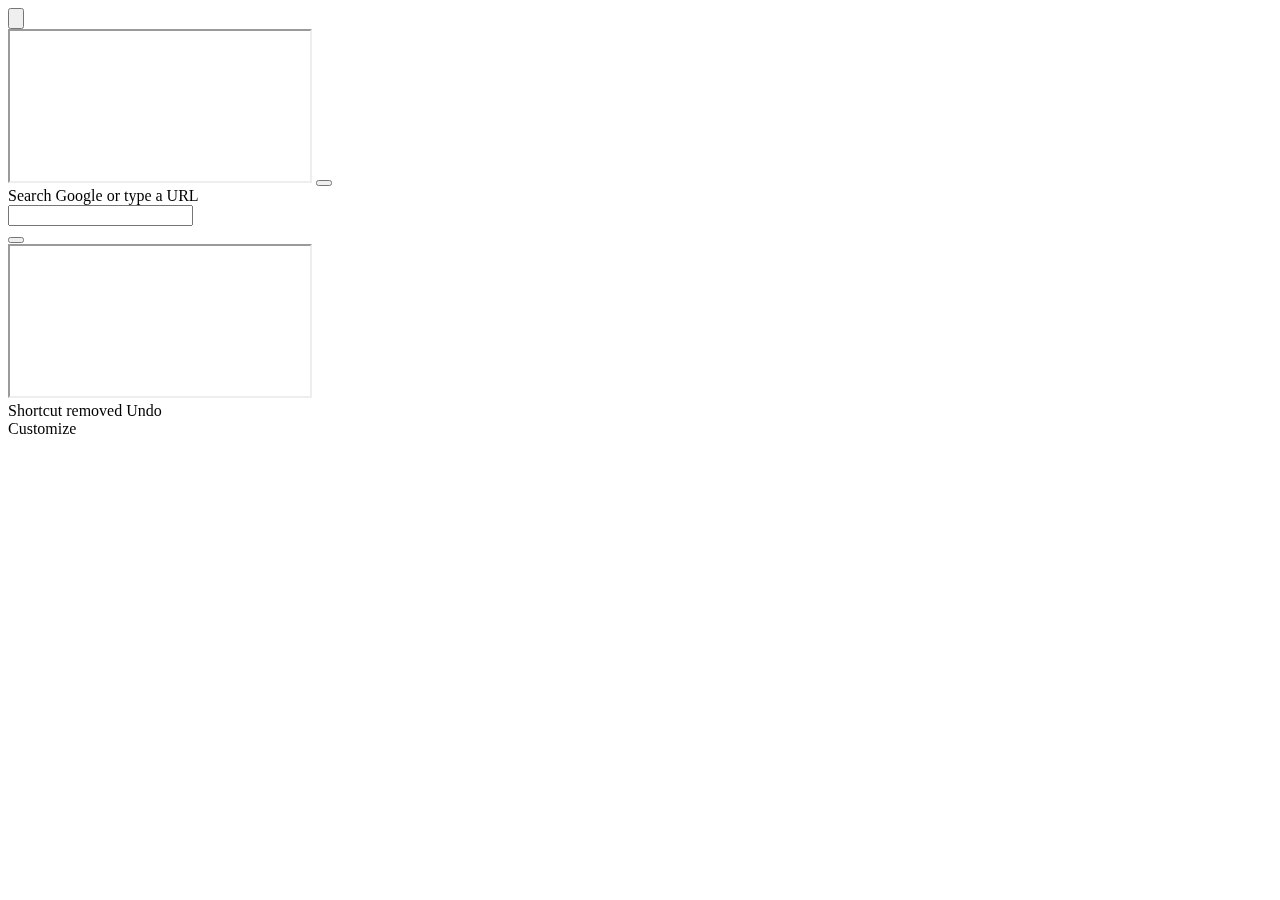
<file: img/New Tab.html>
<!DOCTYPE html>
<!-- saved from url=(0040)chrome-search://local-ntp/local-ntp.html -->
<html lang="en" dir="ltr" class="inited"><!-- Copyright 2015 The Chromium Authors. All rights reserved.
     Use of this source code is governed by a BSD-style license that can be
     found in the LICENSE file. --><head><meta http-equiv="Content-Type" content="text/html; charset=UTF-8">
  <link rel="stylesheet" href="chrome-search://local-ntp/animations.css">
  <link rel="stylesheet" href="chrome-search://local-ntp/local-ntp-common.css">
  <link rel="stylesheet" href="chrome-search://local-ntp/customize.css">
  <link rel="stylesheet" href="chrome-search://local-ntp/doodles.css">
  <link rel="stylesheet" href="chrome-search://local-ntp/local-ntp.css">
  <link rel="stylesheet" href="chrome-search://local-ntp/theme.css">
  <link rel="stylesheet" href="chrome-search://local-ntp/voice.css">
  
  <meta http-equiv="Content-Security-Policy" content="object-src &#39;none&#39;;child-src chrome-search://most-visited/ https://*.google.com/ ;script-src &#39;strict-dynamic&#39; &#39;sha256-1+GSDjMMklBjZY0QiWq+tGupCvajw4Xbn46ect2mZgM=&#39; &#39;sha256-62BI1h5Lu39149gGKEGjqxgsHZu2JNRhl4obe1llONU=&#39; &#39;sha256-lxZQy/p64jMr2Zq97RuobZ9Oye/OePv2Uyq+E4U7r40=&#39; &#39;sha256-HqdPsO6hNmT/mfSeGdcX3eEGrZVva7AKD2Z2+1ujCZ8=&#39; &#39;sha256-jf3gjwPzf/tDQVQ7SPvYlpGeWGFHxBOyH0UQnSpnpi4=&#39; &#39;sha256-IEF9PjeyU0vsr61C8cm3JQOerOYWdBsaGddCSPp6tZs=&#39; &#39;sha256-RIDhH5uF+ciLoS6AP6ZkoxuwQyczkrTetThxXwVwFJI=&#39; &#39;sha256-5arxGqkwD3S6SqqNGu+2XjyYdDGjblqlUzlowFZ+SVg=&#39;;">
  <script src="chrome-search://local-ntp/assert.js" integrity="sha256-62BI1h5Lu39149gGKEGjqxgsHZu2JNRhl4obe1llONU="></script>
  <script src="chrome-search://local-ntp/animations.js" integrity="sha256-1+GSDjMMklBjZY0QiWq+tGupCvajw4Xbn46ect2mZgM="></script>
  <script src="chrome-search://local-ntp/config.js" integrity="sha256-5arxGqkwD3S6SqqNGu+2XjyYdDGjblqlUzlowFZ+SVg="></script>
  <script src="chrome-search://local-ntp/customize.js" integrity="sha256-lxZQy/p64jMr2Zq97RuobZ9Oye/OePv2Uyq+E4U7r40="></script>
  <script src="chrome-search://local-ntp/doodles.js" integrity="sha256-HqdPsO6hNmT/mfSeGdcX3eEGrZVva7AKD2Z2+1ujCZ8="></script>
  <script src="chrome-search://local-ntp/local-ntp.js" integrity="sha256-jf3gjwPzf/tDQVQ7SPvYlpGeWGFHxBOyH0UQnSpnpi4="></script>
  <script src="chrome-search://local-ntp/utils.js" integrity="sha256-IEF9PjeyU0vsr61C8cm3JQOerOYWdBsaGddCSPp6tZs="></script>
  
  <meta name="google" value="notranslate">
  <meta name="referrer" content="strict-origin">
</head>
<body class="light-chip win" style="--logo-color:rgba(238,238,238,1); background: rgb(255, 255, 255);">
  <div id="custom-bg" style="opacity: 0;"></div>
  <div id="custom-bg-preview"></div>
  <!-- Container for the OneGoogleBar HTML. -->
  <div id="one-google" class="show-element"></div>

  <div id="ntp-contents">
    <div id="logo">
      <!-- The logo that is displayed in the absence of a doodle. -->
      <div id="logo-default" title="Google" class="show-logo"></div>
      <!-- Logo displayed when theme prevents doodles. Doesn't fade. -->
      <div id="logo-non-white" title="Google"></div>
      <!-- A doodle, if any: its link and image. -->
      <div id="logo-doodle">
        <div id="logo-doodle-container">
          <div id="logo-doodle-wrapper">
            <button id="logo-doodle-button">
              <img id="logo-doodle-image" tabindex="-1">
            </button>
          </div>
        </div>
        <iframe id="logo-doodle-iframe" scrolling="no" src="./New Tab_files/saved_resource.html"></iframe>
        <!-- A spinner, prompting the doodle. Visible on NTPs with customized
             backgrounds. -->
        <button id="logo-doodle-notifier" title="Click to view today’s doodle">
          <div class="outer ball0"><div class="inner"></div></div>
          <div class="outer ball1"><div class="inner"></div></div>
          <div class="outer ball2"><div class="inner"></div></div>
          <div class="outer ball3"><div class="inner"></div></div>
        </button>
      </div>
    </div>

    <div id="fakebox-container">
      <div id="fakebox">
        <div class="search-icon"></div>
        <div id="fakebox-text">Search Google or type a URL</div>
        <input id="fakebox-input" autocomplete="off" tabindex="-1" type="url" aria-hidden="true">
        <div id="fakebox-cursor"></div>
        <button id="fakebox-microphone" class="microphone-icon" title="Search by voice"></button>
      </div>
    </div>

    <div id="realbox-container" hidden="">
      <div id="realbox-input-wrapper">
        <div class="search-icon"></div>
        <input id="realbox" type="search" autocomplete="off" spellcheck="false" aria-live="polite" autofocus="">
        <button id="realbox-microphone" class="microphone-icon" hidden=""></button>
        <div id="realbox-matches"></div>
      </div>
    </div>

    <div id="user-content">
      <!-- Search suggestions will be inserted here. -->
      <div id="most-visited">
        <!-- The container for the tiles. The MV iframe goes in here. -->
        <div id="mv-tiles"><iframe id="mv-single" name="mv-single" title="Most visited" src="./New Tab_files/single.html"></iframe></div>
      </div>
    </div>

    <!-- Notification shown when the tiles are modified. -->
    <div id="mv-notice-container">
      <div id="mv-notice" class="notice-hide" role="alert">
        <span id="mv-msg">Shortcut removed</span>
        <!-- Links in the notification. -->
        <span id="mv-notice-links">
          <span id="mv-undo" class="ripple" tabindex="0" role="button">Undo</span>
          <span id="mv-restore" class="ripple" tabindex="0" role="button"></span>
        </span>
      </div>
    </div>

    <div id="attribution" style="display: none;"><div id="attribution-text">Theme created by</div></div>

    <div id="error-notice-container">
      <div id="error-notice" class="notice-hide" role="alert">
        <span id="error-notice-icon"></span>
        <span id="error-notice-msg"></span>
        <span id="error-notice-link" class="ripple" tabindex="0" role="button"></span>
      </div>
    </div>

    <div id="edit-bg" tabindex="0" role="button" class="ep-enhanced" aria-label="Customize this page" title="Customize this page">
      <div id="edit-bg-icon"></div>
      <span id="edit-bg-text">Customize</span>
    </div>

    <div id="custom-bg-attr"></div>
  </div>

  <dialog div="" id="edit-bg-dialog">
    <div id="edit-bg-menu">
      <div id="edit-bg-title">Customize this page</div>
      <div id="edit-bg-default-wallpapers" class="bg-option" tabindex="0" hidden="">
        <div class="bg-option-img"></div>
        <div id="edit-bg-default-wallpapers-text" class="bg-option-text">Chrome backgrounds</div>
      </div>
      <div id="edit-bg-upload-image" class="bg-option" tabindex="0">
        <div class="bg-option-img"></div>
        <div id="edit-bg-upload-image-text" class="bg-option-text">Upload an image</div>
      </div>
      <div id="edit-bg-divider"></div>
      <div id="custom-links-restore-default" class="bg-option bg-option-disabled" tabindex="-1">
        <div class="bg-option-img"></div>
        <div id="custom-links-restore-default-text" class="bg-option-text">Restore default shortcuts</div>
      </div>
      <div id="edit-bg-restore-default" class="bg-option bg-option-disabled" tabindex="-1">
        <div class="bg-option-img"></div>
        <div id="edit-bg-restore-default-text" class="bg-option-text">Restore default background</div>
      </div>
    </div>
  </dialog>

  <dialog id="ddlsd">
    <div id="ddlsd-title"></div>
    <button id="ddlsd-close"></button>
    <div id="ddlsd-content">
      <button id="ddlsd-fbb" class="ddlsd-sbtn"></button>
      <button id="ddlsd-twb" class="ddlsd-sbtn"></button>
      <button id="ddlsd-emb" class="ddlsd-sbtn"></button>
      <hr id="ddlsd-hr">
      <div id="ddlsd-link">
        <span id="ddlsd-text-ctr">
          <input type="text" id="ddlsd-text" dir="ltr">
        </span>
        <button id="ddlsd-copy"></button>
      </div>
    </div>
  </dialog>

  <dialog id="bg-sel-menu" class="customize-dialog">
    <div id="bg-sel-title-bar">
    <div id="bg-sel-back-circle" tabindex="0" role="button" aria-label="Back">
      <div id="bg-sel-back"></div>
    </div>
    <div id="bg-sel-title"></div>
    </div>
    <div id="bg-sel-tiles" tabindex="0"></div>
    <div id="bg-sel-footer">
      <button id="bg-sel-footer-cancel" class="bg-sel-footer-button paper secondary ripple" tabindex="0" aria-label="Cancel">Cancel</button>
      <button id="bg-sel-footer-done" class="bg-sel-footer-button paper primary ripple" tabindex="-1" aria-label="Done" disabled="">Done</button>
    </div>
  </dialog>

  <dialog id="customization-menu" class="customize-dialog">
    <div id="menu-nav-panel" role="tablist" aria-label="Customize this page">
      <button id="backgrounds-button" class="menu-option" tabindex="0" role="tab" aria-controls="backgrounds-menu backgrounds-image-menu" aria-selected="true" aria-labelledby="backgrounds-menu-option" title="Background">
        <div class="menu-option-icon-wrapper">
          <div id="backgrounds-icon" class="menu-option-icon"></div>
        </div>
        <div id="backgrounds-menu-option" class="menu-option-label">
          Background
        </div>
      </button>
      <button id="shortcuts-button" class="menu-option" tabindex="0" role="tab" aria-controls="shortcuts-menu" aria-selected="false" aria-labelledby="shortcuts-menu-option" title="Shortcuts">
        <div class="menu-option-icon-wrapper">
          <div id="shortcuts-icon" class="menu-option-icon"></div>
        </div>
        <div id="shortcuts-menu-option" class="menu-option-label">
          Shortcuts
        </div>
      </button>
      <button id="colors-button" class="menu-option" tabindex="0" role="tab" aria-controls="colors-menu" aria-selected="false" aria-labelledby="colors-menu-option" title="Color and theme">
        <div class="menu-option-icon-wrapper">
          <div id="colors-icon" class="menu-option-icon"></div>
        </div>
        <div id="colors-menu-option" class="menu-option-label">
          Color and theme
        </div>
      </button>
    </div>
    <div id="menu-contents">
      <div id="menu-header">
        <div id="menu-back-circle" tabindex="0" role="button" aria-label="Back" title="Back">
          <div id="menu-back"></div>
        </div>
        <div id="menu-title">Customize this page</div>
        <div id="refresh-daily-wrapper">
          <div id="refresh-toggle-wrapper" title="Refresh daily">
            <label class="switch">
              <input id="refresh-daily-toggle" type="checkbox" aria-labelledby="refresh-text">
              <span class="toggle">
                <div class="knob"></div>
                <div class="highlight"></div>
              </span>
            </label>
          </div>
          <div id="refresh-text">Refresh daily</div>
        </div>
      </div>
      <div id="backgrounds-menu" class="menu-panel" tabindex="0" role="tabpanel" aria-label="Background">
        <div id="backgrounds-upload" class="bg-sel-tile-bg">
          <div id="backgrounds-upload-icon" class="bg-sel-tile" tabindex="-1" role="button" aria-label="Upload from device" aria-pressed="false" title="Upload from device">
            <div id="backgrounds-upload-arrow"></div>
            <div id="backgrounds-upload-text">Upload from device</div>
          </div>
        </div>
        <div id="backgrounds-default" class="bg-sel-tile-bg">
          <div id="backgrounds-default-icon" class="bg-sel-tile" tabindex="-1" role="button" aria-label="No background" title="No background" aria-pressed="false">
            <div class="mini-page">
              <div class="mini-header-colorful"></div>
              <div class="mini-shortcuts"></div>
            </div>
          </div>
          <div class="bg-sel-tile-title">No background</div>
        </div>
      </div>
      <div id="backgrounds-image-menu" class="menu-panel" tabindex="0" role="tabpanel" aria-label="Background"></div>
      <div id="shortcuts-menu" class="menu-panel" tabindex="0" role="tabpanel" aria-label="Shortcuts">
        <div id="sh-options">
          <div class="sh-option">
            <div id="sh-option-cl" class="sh-option-image" tabindex="-1" role="button" aria-pressed="false" aria-labelledby="sh-option-cl-title" title="My shortcuts">
              <div class="sh-option-icon"></div>
              <div class="sh-option-mini">
                <div class="mini-page">
                  <div class="mini-header"></div>
                  <div class="mini-shortcuts"></div>
                </div>
              </div>
            </div>
            <div id="sh-option-cl-title" class="sh-option-title">
              My shortcuts
            </div>
            Shortcuts are curated by you
          </div>
          <div class="sh-option">
            <div id="sh-option-mv" class="sh-option-image" tabindex="-1" role="button" aria-pressed="false" aria-labelledby="sh-option-mv-title" title="Most visited sites">
              <div class="sh-option-icon"></div>
              <div class="sh-option-mini">
                <div class="mini-page">
                  <div class="mini-header"></div>
                  <div class="mini-shortcuts"></div>
                </div>
              </div>
            </div>
            <div id="sh-option-mv-title" class="sh-option-title">
              Most visited sites
            </div>
            Shortcuts are suggested based on websites you visit often
          </div>
        </div>
        <div id="sh-hide">
          <div id="sh-hide-icon"></div>
          <div>
            <div id="sh-hide-title">Hide shortcuts</div>
            Don't show shortcuts on this page
          </div>
          <div id="sh-hide-toggle-wrapper" title="Hide shortcuts">
            <label class="switch">
              <input id="sh-hide-toggle" type="checkbox" tabindex="-1" aria-labelledby="sh-hide-title">
              <span class="toggle">
                <div class="knob"></div>
                <div class="highlight"></div>
              </span>
            </label>
          </div>
        </div>
      </div>
      <div id="colors-menu" class="menu-panel" tabindex="0" role="tabpanel" aria-label="Color and theme">
        <div id="colors-theme" tabindex="0">
            <div id="colors-theme-icon"></div>
            <div id="colors-theme-info">
              <div id="colors-theme-name"></div>
              Current theme you have installed
            </div>
            <a id="colors-theme-link" target="_blank">
              <div id="colors-theme-link-icon"> </div>
            </a>
            <button id="colors-theme-uninstall" class="paper secondary">
              Uninstall
            </button>
        </div>
        <div id="color-picker-container" class="bg-sel-tile-bg visible">
          <div id="color-picker-tile" class="bg-sel-tile" tabindex="-1" aria-label="Select color" title="Select color" role="button" aria-pressed="false">
            <div id="left-semicircle"></div>
            <div id="color-picker-icon"></div>
            <input id="color-picker" type="color" style="display:none">
            
          </div>
        </div>
        <div id="colors-default" class="bg-sel-tile-bg">
          <div id="colors-default-icon" class="bg-sel-tile" tabindex="-1" aria-label="Default" title="Default" role="button" aria-pressed="false">
          </div>
        </div>
      </div>
    </div>
    <div id="menu-footer">
      <button id="menu-cancel" class="bg-sel-footer-button paper secondary ripple" title="Cancel">Cancel</button>
      <button id="menu-done" class="bg-sel-footer-button paper primary ripple" title="Done">Done</button>
    </div>
  </dialog>

  <dialog id="voice-overlay-dialog" class="overlay-dialog">
    <div id="voice-overlay" class="overlay-hidden">
      <button id="voice-close-button" class="close-button" title="Close" aria-label="Close">×</button>
      <div id="voice-outer" class="outer">
        <div class="inner-container">
          <div id="voice-button-container" class="button-container">
            <!-- The audio level animation. -->
            <span id="voice-level" class="level"></span>
            <!-- The microphone button. -->
            <span id="voice-button" class="button">
              <!-- The microphone icon (in CSS). -->
              <div class="microphone">
                <span class="receiver"></span>
                <div class="wrapper">
                  <span class="stem"></span>
                  <span class="shell"></span>
                </div>
              </div>
            </span>
          </div>
          <div id="text-container" aria-live="polite">
            <!-- Low confidence text underneath high confidence text. -->
            <span id="voice-text-i" class="voice-text"></span>
            <!-- High confidence text on top of low confidence text. -->
            <span id="voice-text-f" class="voice-text"></span>
          </div>
        </div>
      </div>
    </div>
  </dialog>

  <div id="one-google-end-of-body"></div>

  <script defer="" src="chrome-search://local-ntp/voice.js" integrity="sha256-RIDhH5uF+ciLoS6AP6ZkoxuwQyczkrTetThxXwVwFJI="></script>


<script id="search-suggestions-loader" src="chrome-search://local-ntp/search-suggestions.js"></script><script id="one-google-loader" src="chrome-search://local-ntp/one-google.js"></script><script id="promo-loader" src="chrome-search://local-ntp/promo.js"></script><script src="chrome-search://local-ntp/doodle.js"></script><dialog id="custom-links-edit-dialog" class="customize-dialog"><iframe id="custom-links-edit" name="custom-links-edit" title="Edit shortcut" src="./New Tab_files/edit.html"></iframe></dialog><script src="chrome-search://local-ntp/doodle.js?v=5"></script></body></html>
</file>
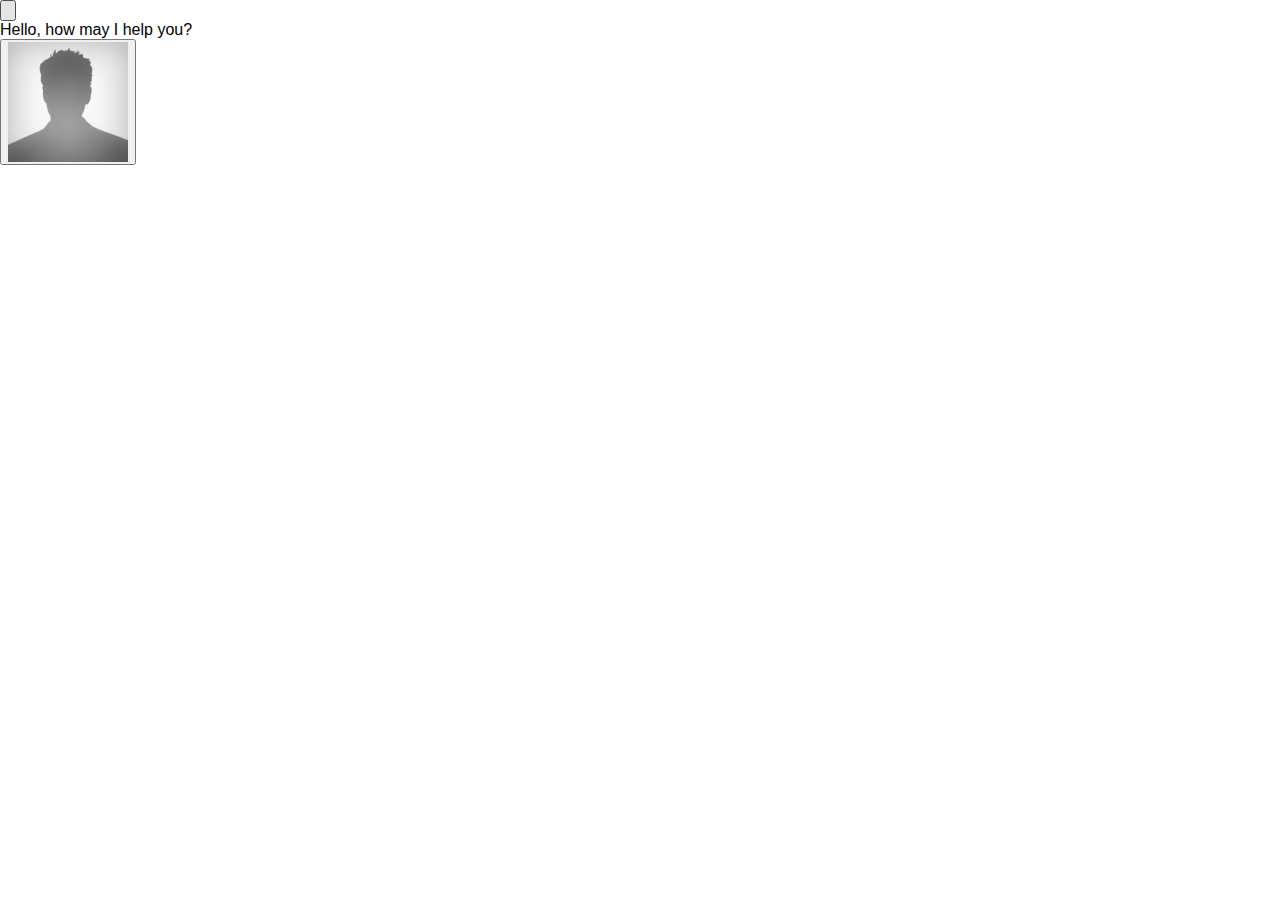
<file: chat/Buy Phones, Fashion, Electronics in Nigeria _ Konga Online Shopping_files/open_chat.html>
<!DOCTYPE html>
<!-- saved from url=(0131)https://secure.livechatinc.com/licence/9081330/v2/open_chat.cgi?license=9081330&group=3&embedded=1&widget_version=3&unique_groups=0 -->
<html lang="en"><head><meta http-equiv="Content-Type" content="text/html; charset=UTF-8"><meta name="viewport" content="width=device-width,initial-scale=1,shrink-to-fit=no"><meta name="theme-color" content="#000000"><meta name="google" value="notranslate"><link rel="canonical" href="https://secure.livechatinc.com/"><link href="./css" rel="stylesheet"><title>Contact us via LiveChat!</title><meta name="description" content="Have any questions? Talk with us directly using LiveChat."><meta property="og:type" content="website"><meta property="og:title" content="Contact us via LiveChat!"><meta property="og:description" content="Have any questions? Talk with us directly using LiveChat."><meta property="og:image" content="https://cdn.livechatinc.com/direct-link/livechat-chat-with-us.png"><meta name="twitter:card" content="summary_large_image"><meta name="twitter:title" value="Contact us via LiveChat!"><meta name="twitter:description" value="Have any questions? Talk with us directly using LiveChat."><meta name="twitter:image" content="https://cdn.livechatinc.com/direct-link/livechat-chat-with-us.png"><style>body{font-family:'Noto Sans',sans-serif;padding:0;margin:0;overflow:hidden;-webkit-text-size-adjust:100%}</style><style data-emotion="lc"></style></head><body><noscript>You need to enable JavaScript to run this app.</noscript><div id="root" style="width:100%;height:100%"><div id="widget-global-1rnywy2g8ckj"><div><div dir="ltr" class="lc-nww0zz eqd5v0k0 lc-1xypejv-appear-done lc-1xypejv-enter-done"><div class="lc-dsmrcy ek650k30"><div class="lc-3g1uj5 e108e6fy0"><div class="lc-26ioio efsb37y0 lc-1wote39-enter-done"><div class="lc-3g1uj5 e108e6fy0"><button type="button" aria-label="Hide greeting" class="e241ssi0 lc-eyd4yi e1m5b1js0"><svg color="inherit" class="lc-ti3xj0" viewBox="0 0 32 32"><path d="M17.4,16l5.3,5.3c0.4,0.4,0.4,1,0,1.4c-0.4,0.4-1,0.4-1.4,0L16,17.4l-5.3,5.3c-0.4,0.4-1,0.4-1.4,0	c-0.4-0.4-0.4-1,0-1.4l5.3-5.3l-5.3-5.3c-0.4-0.4-0.4-1,0-1.4c0.4-0.4,1-0.4,1.4,0l5.3,5.3l5.3-5.3c0.4-0.4,1-0.4,1.4,0	c0.4,0.4,0.4,1,0,1.4L17.4,16z"></path></svg></button></div><div class="lc-19unlpy e1svly570"><div class="lc-5t9o7j emwkn670"><div class="lc-1glynz2 eovu8nx0"><span class="Linkify">Hello, how may I help you?</span></div></div></div></div></div><div class="lc-iywr3l e108e6fy0" dir="ltr"><div class="lc-1lws6oz eqd5v0k1"><button class="lc-2xnp29 e1m5b1js0"><div class="lc-1vgcgq7 e11ezd0e0"><img class="lc-1le0op1 lc-1kceafx-enter-done" alt="avatar" src="./saved_resource" style=""></div></button></div></div></div></div></div></div></div><div style="visibility:hidden;position:fixed;z-index:-1;pointer-events:none">gimme <span style="font-weight:700">fonts</span></div><script>window.performance&&"function"==typeof window.performance.mark&&window.performance.mark("lc_html_loaded")</script><script>!function(l){function e(e){for(var t,r,n=e[0],o=e[1],u=e[2],i=0,c=[];i<n.length;i++)r=n[i],Object.prototype.hasOwnProperty.call(f,r)&&f[r]&&c.push(f[r][0]),f[r]=0;for(t in o)Object.prototype.hasOwnProperty.call(o,t)&&(l[t]=o[t]);for(d&&d(e);c.length;)c.shift()();return p.push.apply(p,u||[]),a()}function a(){for(var e,t=0;t<p.length;t++){for(var r=p[t],n=!0,o=1;o<r.length;o++){var u=r[o];0!==f[u]&&(n=!1)}n&&(p.splice(t--,1),e=i(i.s=r[0]))}return e}var r={},f={1:0},p=[];function i(e){if(r[e])return r[e].exports;var t=r[e]={i:e,l:!1,exports:{}};return l[e].call(t.exports,t,t.exports,i),t.l=!0,t.exports}i.m=l,i.c=r,i.d=function(e,t,r){i.o(e,t)||Object.defineProperty(e,t,{enumerable:!0,get:r})},i.r=function(e){"undefined"!=typeof Symbol&&Symbol.toStringTag&&Object.defineProperty(e,Symbol.toStringTag,{value:"Module"}),Object.defineProperty(e,"__esModule",{value:!0})},i.t=function(t,e){if(1&e&&(t=i(t)),8&e)return t;if(4&e&&"object"==typeof t&&t&&t.__esModule)return t;var r=Object.create(null);if(i.r(r),Object.defineProperty(r,"default",{enumerable:!0,value:t}),2&e&&"string"!=typeof t)for(var n in t)i.d(r,n,function(e){return t[e]}.bind(null,n));return r},i.n=function(e){var t=e&&e.__esModule?function(){return e.default}:function(){return e};return i.d(t,"a",t),t},i.o=function(e,t){return Object.prototype.hasOwnProperty.call(e,t)},i.p="https://cdn.livechatinc.com/widget/";var t=window["webpackJsonp@livechat/chat-widget"]=window["webpackJsonp@livechat/chat-widget"]||[],n=t.push.bind(t);t.push=e,t=t.slice();for(var o=0;o<t.length;o++)e(t[o]);var d=n;a()}([])</script><script src="./2.bef76497.chunk.js.download"></script><script src="./iframe.e0de6e13.chunk.js.download"></script></body></html>
</file>
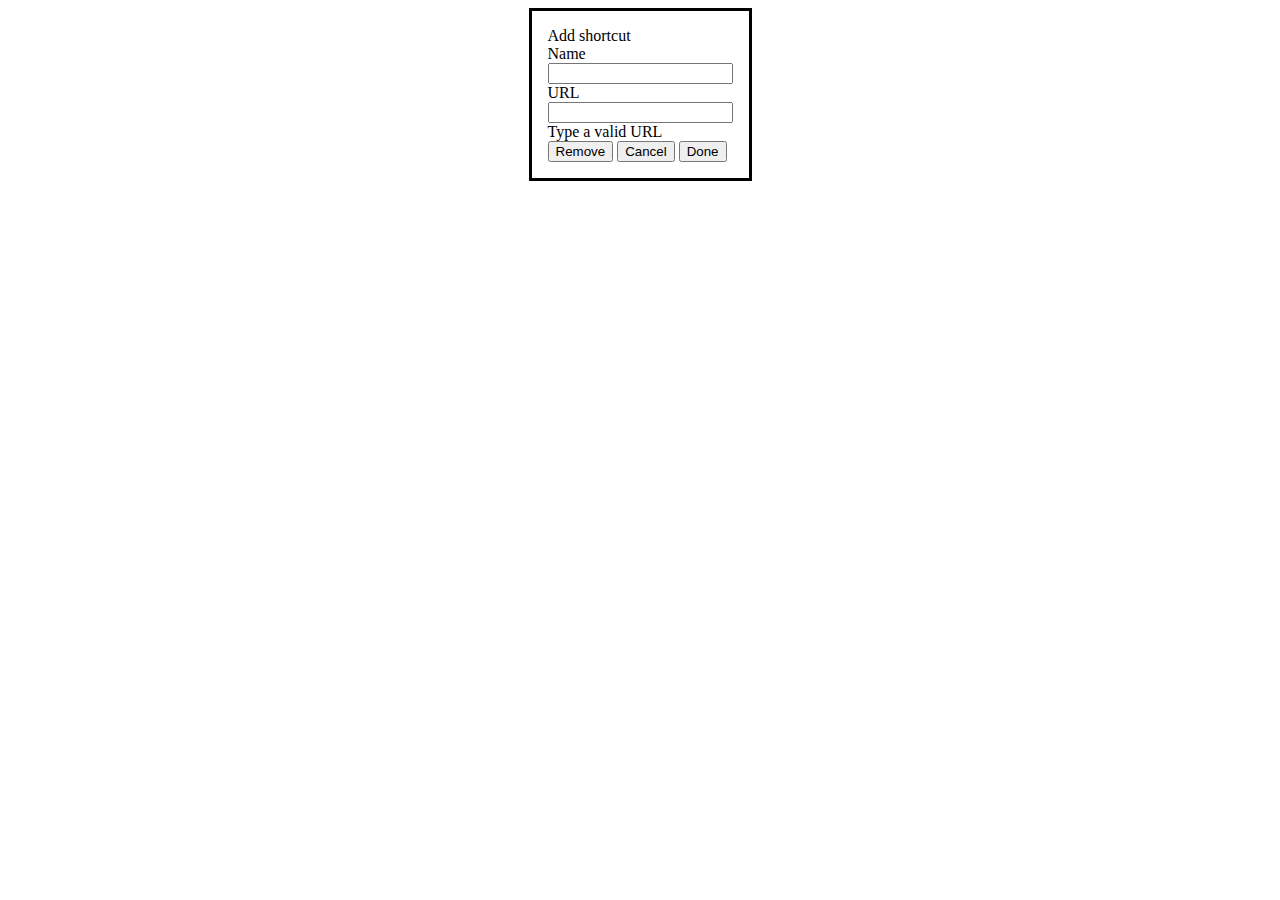
<file: img/New Tab_files/edit.html>
<!DOCTYPE html>
<!-- saved from url=(0200)chrome-search://most-visited/edit.html?addTitle=Add%20shortcut&editTitle=Edit%20shortcut&nameField=Name&urlField=URL&linkRemove=Remove&linkCancel=Cancel&linkDone=Done&invalidUrl=Type%20a%20valid%20URL -->
<html><!-- Copyright 2018 The Chromium Authors. All rights reserved.
     Use of this source code is governed by a BSD-style license that can be
     found in the LICENSE file. --><head><meta http-equiv="Content-Type" content="text/html; charset=UTF-8">
  <!--<base target="_top">--><base href="." target="_top">
  
  <link rel="stylesheet" type="text/css" href="chrome-search://most-visited/animations.css">
  <link rel="stylesheet" type="text/css" href="chrome-search://most-visited/local-ntp-common.css">
  <link rel="stylesheet" type="text/css" href="chrome-search://most-visited/edit.css">
  <script src="chrome-search://most-visited/utils.js"></script>
  <script src="chrome-search://most-visited/animations.js"></script>
  <script src="chrome-search://most-visited/edit.js"></script>
<title>Edit shortcut</title></head>
<body class="win">
  <dialog id="edit-link-dialog" open="">
    <div id="dialog-title">Add shortcut</div>
    <form id="edit-form" action="chrome-search://most-visited/edit.html?addTitle=Add%20shortcut&amp;editTitle=Edit%20shortcut&amp;nameField=Name&amp;urlField=URL&amp;linkRemove=Remove&amp;linkCancel=Cancel&amp;linkDone=Done&amp;invalidUrl=Type%20a%20valid%20URL">
      <div id="title" class="field-container">
        <label id="title-field-name" class="field-title" aria-label="Name">Name</label>
        <div class="input-container">
          <input id="title-field" class="field-input" type="text" autocomplete="off" tabindex="0">
          <div class="underline"></div>
        </div>
      </div>
      <div id="url" class="field-container">
        <label id="url-field-name" class="field-title" aria-label="URL">URL</label>
        <div class="input-container">
          <input id="url-field" class="field-input" type="text" autocomplete="off" spellcheck="false" dir="ltr" tabindex="0" required="">
          <div class="underline"></div>
        </div>
        <div id="invalid-url" class="error-msg">Type a valid URL</div>
      </div>
      <div class="buttons-container">
        <span>
          <button id="delete" class="paper secondary ripple" type="button" tabindex="0" title="Remove">Remove</button>
        </span>
        <span>
          <button id="cancel" class="paper secondary ripple" type="button" tabindex="0" title="Cancel" aria-label="Cancel">Cancel</button>
          <button type="submit" id="done" class="paper primary ripple" tabindex="0" title="Done">Done</button>
        </span>
      </div>
    </form>
  </dialog>


</body></html>
</file>
